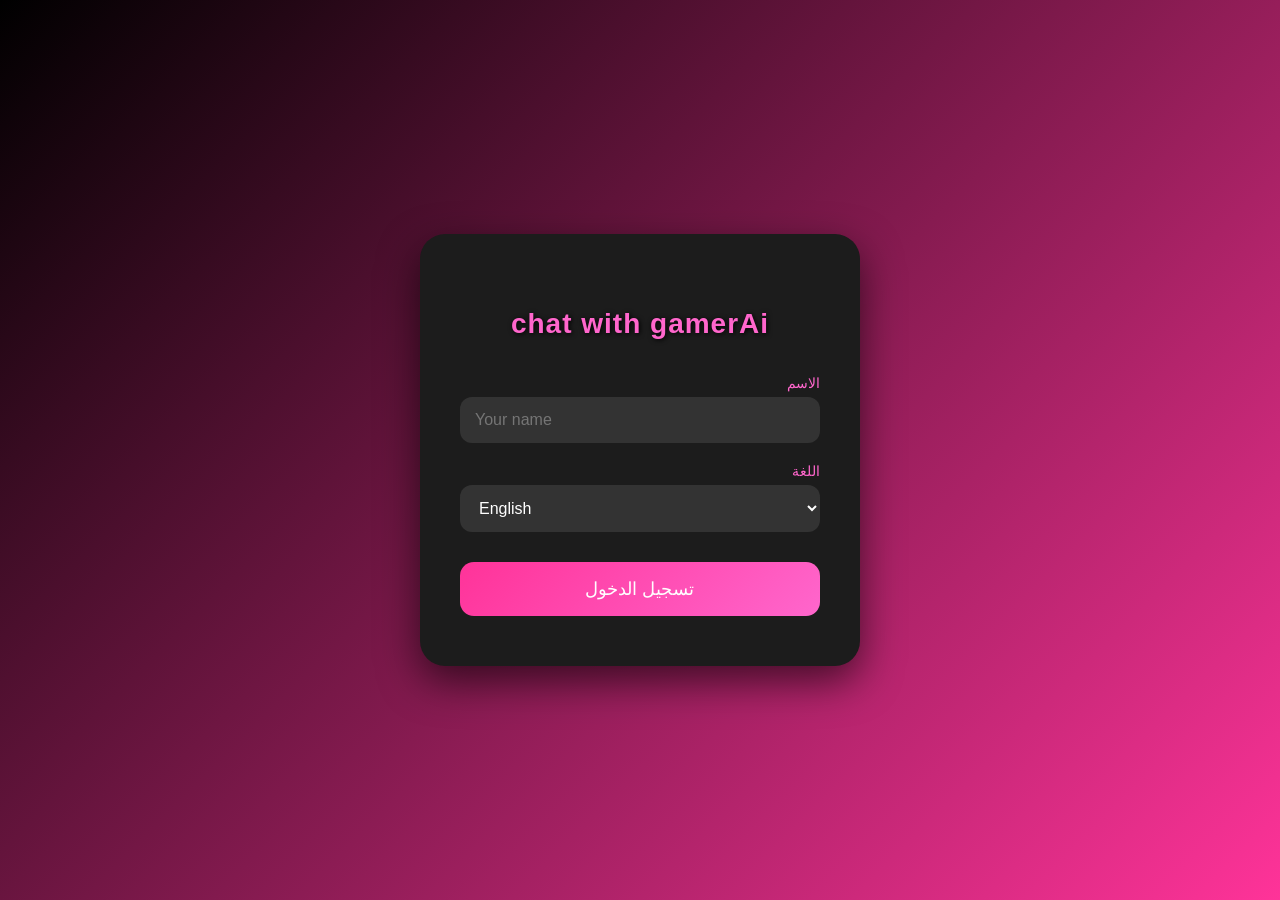
<file: index.html>
<!DOCTYPE html>
<html lang="ar">
<head>
  <meta charset="UTF-8">
  <title>تسجيل الدخول</title>
  <link rel="stylesheet" href="login.css">
</head>
<body>
  <div class="login-wrapper">
    <div class="login-container">
      <h2>chat with gamerAi</h2>
      
      <div class="input-group">
        <label for="username">الاسم</label>
        <input id="username" type="text" placeholder="Your name">
      </div>

      <div class="input-group">
        <label for="language">اللغة</label>
        <select id="language">
          <option value="en">English</option>
          <option value="ar">العربية</option>
        </select>
      </div>

      <button onclick="login()">تسجيل الدخول</button>
     
    </div>
  </div>

  <script type="module" src="login.js"></script>
</body>
</html>
</file>
<file: login.css>
/* ===== إعدادات عامة ===== */
body {
  margin: 0;
  font-family: 'Poppins', sans-serif;
  background: linear-gradient(135deg, #000000, #ff3399);
  display: flex;
  justify-content: center;
  align-items: center;
  height: 100vh;
  overflow: hidden;
}

/* ===== التغليف الخارجي ===== */
.login-wrapper {
  display: flex;
  justify-content: center;
  align-items: center;
  width: 100%;
  height: 100%;
  animation: fadeIn 1s ease forwards;
}

/* ===== صندوق تسجيل الدخول ===== */
.login-container {
  background-color: #1c1c1c;
  padding: 50px 40px;
  border-radius: 25px;
  box-shadow: 0 15px 40px rgba(0,0,0,0.6);
  width: 360px;
  text-align: center;
  color: #fff;
  transition: transform 0.3s ease, box-shadow 0.3s ease;
}

.login-container:hover {
  transform: translateY(-5px);
  box-shadow: 0 25px 50px rgba(0,0,0,0.7);
}

/* ===== العنوان ===== */
.login-container h2 {
  margin-bottom: 35px;
  color: #ff66cc;
  font-size: 28px;
  letter-spacing: 1px;
  text-shadow: 1px 1px 5px #000;
}

/* ===== مجموعة الإدخال ===== */
.input-group {
  display: flex;
  flex-direction: column;
  margin-bottom: 20px;
  text-align: right;
}

.input-group label {
  margin-bottom: 6px;
  font-size: 14px;
  color: #ff66cc;
  text-align: right;
}

/* ===== الحقول ===== */
.input-group input,
.input-group select {
  padding: 14px 15px;
  border-radius: 12px;
  border: none;
  font-size: 16px;
  outline: none;
  background-color: #333;
  color: #fff;
  transition: 0.3s;
}

.input-group input:focus,
.input-group select:focus {
  background-color: #444;
}

/* ===== زر الدخول ===== */
.login-container button {
  width: 100%;
  padding: 16px;
  border: none;
  border-radius: 14px;
  background: linear-gradient(135deg, #ff3399, #ff66cc);
  color: #fff;
  font-size: 18px;
  cursor: pointer;
  margin-top: 10px;
  transition: all 0.3s;
}

.login-container button:hover {
  background: linear-gradient(135deg, #ff66cc, #ff3399);
  color: #000;
  transform: scale(1.05);
}

/* ===== نص إضافي ===== */
.login-container p {
  font-size: 14px;
  color: #bbb;
  margin-top: 20px;
}

.login-container p a {
  color: #ff66cc;
  text-decoration: none;
  transition: 0.3s;
}

.login-container p a:hover {
  text-decoration: underline;
}

/* ===== حركة الدخول ===== */
@keyframes fadeIn {
  0% { opacity: 0; transform: translateY(20px);}
  100% { opacity: 1; transform: translateY(0);}
}
</file>
<file: chat.css>
* {
  box-sizing: border-box;
  margin: 0;
  padding: 0;
}

body {
  font-family: 'Poppins', sans-serif;
  background: linear-gradient(135deg, #000000, #ff3399);
  height: 100dvh;
  display: flex;
}

/* الحاوية الرئيسية */
.chat-container {
  display: flex;
  flex-direction: column;
  width: 100%;
  max-width: 480px;
  margin: auto;
  background: #1c1c1c;
  height: 100%;
}

/* الرأس */
.chat-header {
  padding: 18px;
  text-align: center;
  font-weight: bold;
  color: #fff;
  font-size: 20px;
  background: #ff3399;
  flex-shrink: 0;
}

/* منطقة الرسائل */
#chat {
  flex: 1;
  overflow-y: auto;
  padding: 15px;
  display: flex;
  flex-direction: column;
  gap: 10px;
  scroll-behavior: smooth;
}

/* الفقاعات */
.message {
  max-width: 80%;
  padding: 10px 14px;
  border-radius: 15px;
  word-break: break-word;
  overflow-wrap: anywhere;
  line-height: 1.5;
  font-size: 16px;
}

.user {
  align-self: flex-end;
  background: #ff66cc;
  color: #000;
  border-bottom-right-radius: 0;
}

.bot {
  align-self: flex-start;
  background: #333;
  color: #fff;
  border-bottom-left-radius: 0;
}

/* الإدخال */
.chat-input {
  display: flex;
  padding: 10px;
  gap: 10px;
  background: #222;
  flex-shrink: 0;
}

.chat-input input {
  flex: 1;
  padding: 14px;
  border-radius: 20px;
  border: none;
  font-size: 17px;
  outline: none;
  background: #333;
  color: #fff;
}

.chat-input button {
  padding: 0 18px;
  border-radius: 12px;
  border: none;
  background: #ff3399;
  color: #fff;
  font-size: 22px;
  cursor: pointer;
}
</file>
